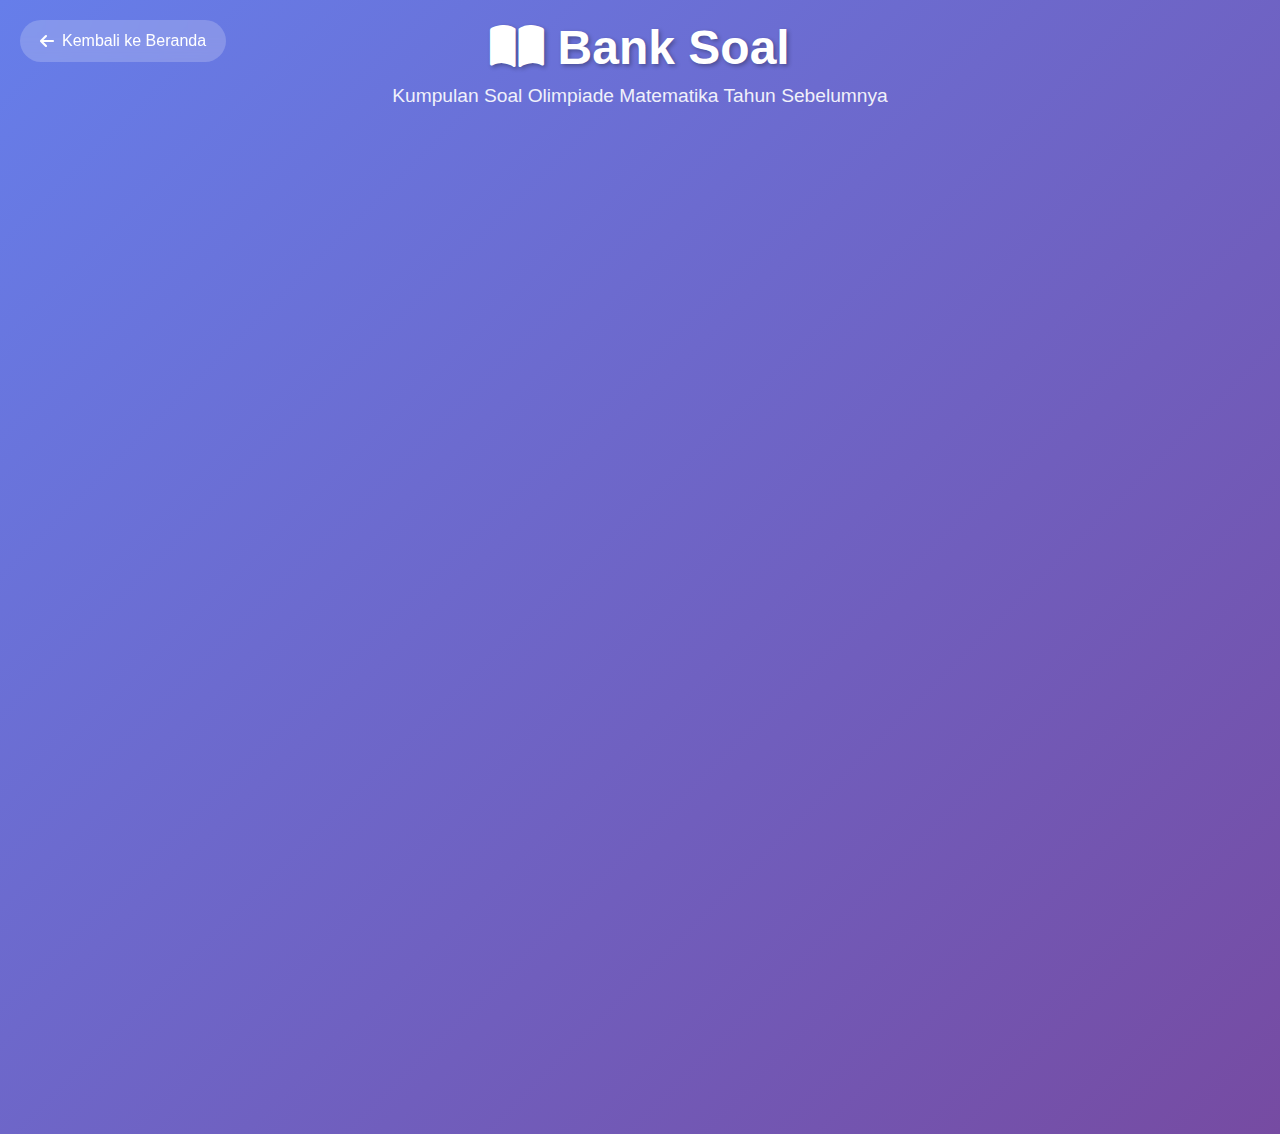
<file: bank-soal.html>
<!DOCTYPE html>
<html lang="id">
<head>
    <meta charset="UTF-8">
    <meta name="viewport" content="width=device-width, initial-scale=1.0">
    <title>Bank Soal - OlimLIMIT</title>
    <link href="https://cdnjs.cloudflare.com/ajax/libs/font-awesome/6.0.0/css/all.min.css" rel="stylesheet">
    <style>
        * {
            margin: 0;
            padding: 0;
            box-sizing: border-box;
        }

        body {
            font-family: 'Arial', sans-serif;
            background: linear-gradient(135deg, #667eea 0%, #764ba2 100%);
            min-height: 100vh;
            padding: 20px;
        }

        .container {
            max-width: 1200px;
            margin: 0 auto;
        }

        .header {
            text-align: center;
            margin-bottom: 50px;
            color: white;
        }

        .header h1 {
            font-size: 3rem;
            margin-bottom: 10px;
            text-shadow: 2px 2px 4px rgba(0,0,0,0.3);
        }

        .header p {
            font-size: 1.2rem;
            opacity: 0.9;
        }

        .back-btn {
            position: absolute;
            top: 20px;
            left: 20px;
            background: rgba(255,255,255,0.2);
            color: white;
            border: none;
            padding: 12px 20px;
            border-radius: 25px;
            cursor: pointer;
            text-decoration: none;
            display: flex;
            align-items: center;
            gap: 8px;
            transition: all 0.3s ease;
            backdrop-filter: blur(10px);
        }

        .back-btn:hover {
            background: rgba(255,255,255,0.3);
            transform: translateY(-2px);
        }

        .section {
            margin-bottom: 60px;
        }

        .section-title {
            text-align: center;
            color: white;
            font-size: 2.5rem;
            margin-bottom: 30px;
            text-shadow: 1px 1px 2px rgba(0,0,0,0.3);
        }

        .buttons-container {
            display: flex;
            justify-content: center;
            gap: 30px;
            flex-wrap: wrap;
        }

        .soal-button {
            background: linear-gradient(145deg, rgba(255,255,255,0.2), rgba(255,255,255,0.1));
            backdrop-filter: blur(15px);
            border: 1px solid rgba(255,255,255,0.3);
            border-radius: 20px;
            padding: 30px 40px;
            color: white;
            text-decoration: none;
            display: flex;
            flex-direction: column;
            align-items: center;
            gap: 15px;
            transition: all 0.3s ease;
            min-width: 200px;
            box-shadow: 0 8px 32px rgba(0,0,0,0.1);
        }

        .soal-button:hover {
            transform: translateY(-5px);
            background: linear-gradient(145deg, rgba(255,255,255,0.3), rgba(255,255,255,0.2));
            box-shadow: 0 15px 40px rgba(0,0,0,0.2);
        }

        .soal-button i {
            font-size: 3rem;
        }

        .soal-button .year {
            font-size: 1.5rem;
            font-weight: bold;
        }

        .soal-button .description {
            font-size: 0.9rem;
            opacity: 0.8;
            text-align: center;
        }

        /* Responsive Design */
        @media (max-width: 768px) {
            .header h1 {
                font-size: 2rem;
            }

            .section-title {
                font-size: 1.8rem;
            }

            .buttons-container {
                gap: 20px;
            }

            .soal-button {
                min-width: 150px;
                padding: 20px 25px;
            }

            .soal-button i {
                font-size: 2rem;
            }

            .soal-button .year {
                font-size: 1.2rem;
            }
        }

        /* Animation */
        .section {
            opacity: 0;
            transform: translateY(30px);
            animation: fadeInUp 0.6s ease forwards;
        }

        .section:nth-child(2) { animation-delay: 0.2s; }
        .section:nth-child(3) { animation-delay: 0.4s; }
        .section:nth-child(4) { animation-delay: 0.6s; }

        @keyframes fadeInUp {
            to {
                opacity: 1;
                transform: translateY(0);
            }
        }

        /* Color variations for different levels */
        .sd-section .soal-button {
            background: linear-gradient(145deg, rgba(255,193,7,0.3), rgba(255,193,7,0.2));
            border: 1px solid rgba(255,193,7,0.4);
        }

        .smp-section .soal-button {
            background: linear-gradient(145deg, rgba(40,167,69,0.3), rgba(40,167,69,0.2));
            border: 1px solid rgba(40,167,69,0.4);
        }

        .sma-section .soal-button {
            background: linear-gradient(145deg, rgba(220,53,69,0.3), rgba(220,53,69,0.2));
            border: 1px solid rgba(220,53,69,0.4);
        }
    </style>
</head>
<body>
    <a href="index.html" class="back-btn">
        <i class="fas fa-arrow-left"></i>
        Kembali ke Beranda
    </a>

    <div class="container">
        <div class="header">
            <h1><i class="fas fa-book-open"></i> Bank Soal</h1>
            <p>Kumpulan Soal Olimpiade Matematika Tahun Sebelumnya</p>
        </div>

        <!-- SD Section -->
        <div class="section sd-section">
            <h2 class="section-title"><i class="fas fa-child"></i> Sekolah Dasar (SD)</h2>
            <div class="buttons-container">
                <a href="#" class="soal-button" onclick="openSoal('sd-2024')">
                    <i class="fas fa-star"></i>
                    <div class="year">2024</div>
                    <div class="description">Soal SD Tahun 2024</div>
                </a>
                <a href="#" class="soal-button" onclick="openSoal('sd-2023')">
                    <i class="fas fa-medal"></i>
                    <div class="year">2023</div>
                    <div class="description">Soal SD Tahun 2023</div>
                </a>
                <a href="#" class="soal-button" onclick="openSoal('sd-2022')">
                    <i class="fas fa-trophy"></i>
                    <div class="year">2022</div>
                    <div class="description">Soal SD Tahun 2022</div>
                </a>
            </div>
        </div>

        <!-- SMP Section -->
        <div class="section smp-section">
            <h2 class="section-title"><i class="fas fa-graduation-cap"></i> Sekolah Menengah Pertama (SMP)</h2>
            <div class="buttons-container">
                <a href="#" class="soal-button" onclick="openSoal('smp-2024')">
                    <i class="fas fa-star"></i>
                    <div class="year">2024</div>
                    <div class="description">Soal SMP Tahun 2024</div>
                </a>
                <a href="#" class="soal-button" onclick="openSoal('smp-2023')">
                    <i class="fas fa-medal"></i>
                    <div class="year">2023</div>
                    <div class="description">Soal SMP Tahun 2023</div>
                </a>
                <a href="#" class="soal-button" onclick="openSoal('smp-2022')">
                    <i class="fas fa-trophy"></i>
                    <div class="year">2022</div>
                    <div class="description">Soal SMP Tahun 2022</div>
                </a>
            </div>
        </div>

        <!-- SMA Section -->
        <div class="section sma-section">
            <h2 class="section-title"><i class="fas fa-university"></i> Sekolah Menengah Atas (SMA)</h2>
            <div class="buttons-container">
                <a href="#" class="soal-button" onclick="openSoal('sma-2024')">
                    <i class="fas fa-star"></i>
                    <div class="year">2024</div>
                    <div class="description">Soal SMA Tahun 2024</div>
                </a>
                <a href="#" class="soal-button" onclick="openSoal('sma-2023')">
                    <i class="fas fa-medal"></i>
                    <div class="year">2023</div>
                    <div class="description">Soal SMA Tahun 2023</div>
                </a>
                <a href="#" class="soal-button" onclick="openSoal('sma-2022')">
                    <i class="fas fa-trophy"></i>
                    <div class="year">2022</div>
                    <div class="description">Soal SMA Tahun 2022</div>
                </a>
            </div>
        </div>
    </div>

    <script>
        function openSoal(type) {
            // URL untuk setiap jenis soal - ganti dengan URL yang sesuai
            const soalLinks = {
                'sd-2024': 'https://example.com/soal-sd-2024.pdf',
                'sd-2023': 'https://example.com/soal-sd-2023.pdf',
                'sd-2022': 'https://example.com/soal-sd-2022.pdf',
                'smp-2024': 'https://example.com/soal-smp-2024.pdf',
                'smp-2023': 'https://example.com/soal-smp-2023.pdf',
                'smp-2022': 'https://example.com/soal-smp-2022.pdf',
                'sma-2024': 'https://example.com/soal-sma-2024.pdf',
                'sma-2023': 'https://example.com/soal-sma-2023.pdf',
                'sma-2022': 'https://example.com/soal-sma-2022.pdf'
            };

            const url = soalLinks[type];
            if (url) {
                // Buka link di tab baru
                window.open(url, '_blank');
            } else {
                alert('Soal untuk ' + type + ' belum tersedia. Mohon tunggu update selanjutnya!');
            }
        }

        // Add smooth scrolling effect
        document.addEventListener('DOMContentLoaded', function() {
            const buttons = document.querySelectorAll('.soal-button');
            buttons.forEach((button, index) => {
                button.style.animationDelay = `${0.8 + (index * 0.1)}s`;
                button.style.animation = 'fadeInUp 0.6s ease forwards';
            });
        });
    </script>
</body>
</html>
</file>
